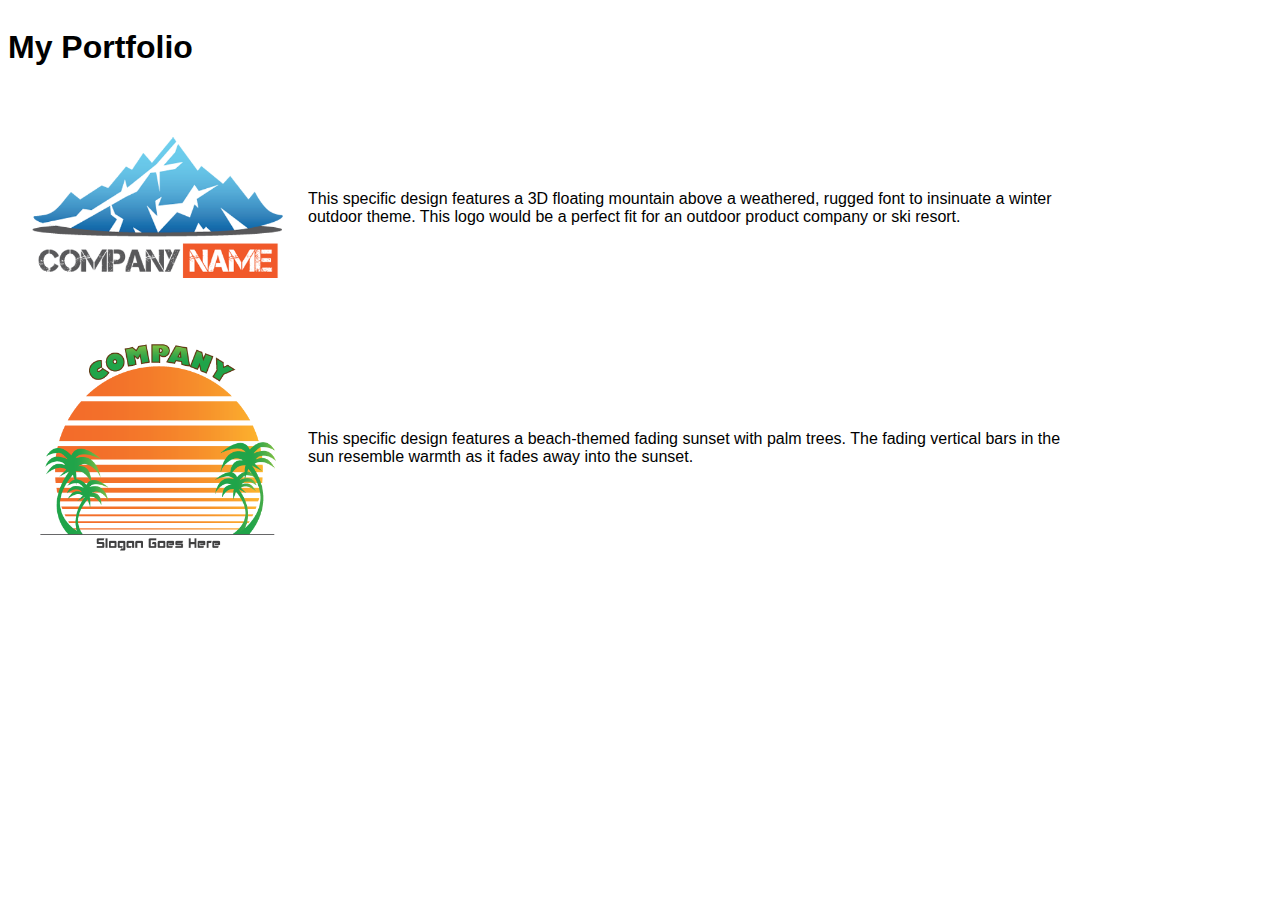
<file: link-to-a-stylesheet/index.html>
<!DOCTYPE html>

<!-- Instructions: Add a link to the stylesheet 'styles.css' at the designated spot below. -->

<!-- Hints:

* sample link: <link href="path-to-stylesheet/stylesheet.css" rel="stylesheet">
* path to stylesheet: "css/styles.css"

-->

<html>
<head>
	<title>Link to a Stylesheet Quiz</title>
	<!-- the next line loads the tests for the Udacity Feedback extension -->
	<meta name="udacity-grader" content="http://udacity.github.io/fend/lessons/L3/problem-set/10-link-to-a-stylesheet/tests.json">
	<link rel="stylesheet" type="text/css" href="css/styles.css">
	<!-- add link here -->
</head>
<body>
	<div class="container">
		<div class="portfolio">
			<h1>My Portfolio</h1>
			<div class="item">
				<img src="img/out-cold.png" width="300">
				<span>This specific design features a 3D floating mountain above a weathered, rugged font to insinuate a winter outdoor theme. This logo would be a perfect fit for an outdoor product company or ski resort.</span>
			</div>
			<div class="item">
				<img src="img/retro-beach.png" width="300">
				<span>This specific design features a beach-themed fading sunset with palm trees. The fading vertical bars in the sun resemble warmth as it fades away into the sunset.</span>
			</div>
		</div>
	</div>
</body>
</html>
</file>
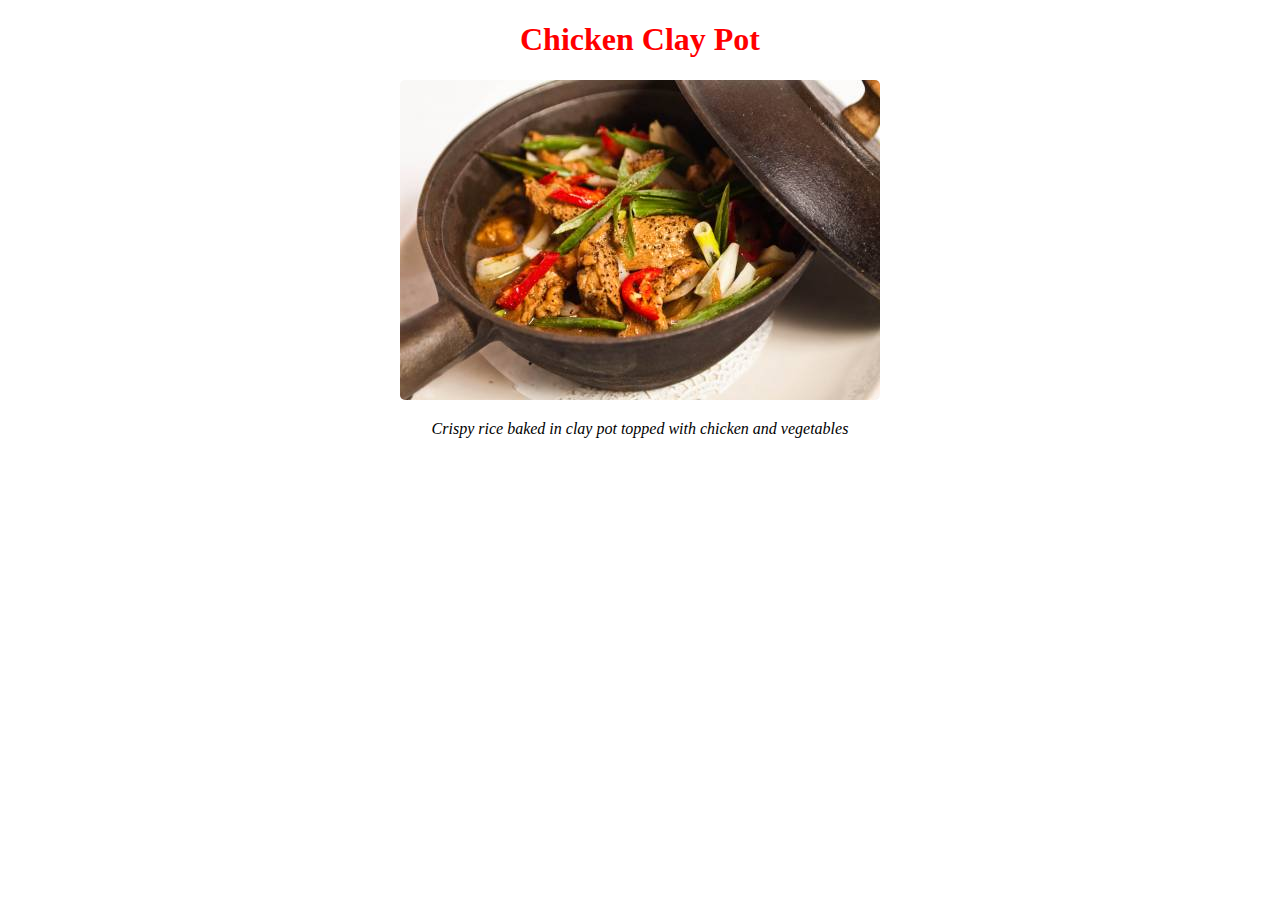
<file: writing-selectors/index.html>
<!DOCTYPE html>
<html>
<head>
	<title>Writing Selectors Quiz</title>
	<!-- the next line loads the tests for the Udacity Feedback extension -->
	<meta name="udacity-grader" content="http://udacity.github.io/fend/lessons/L3/problem-set/05-writing-selectors/tests.json">
	<style>
		/* missing id */ #menu{
			text-align: center;
		}
		/* missing class */.item{
			color: red;
		}
		/* missing class */ .picture{
			border-radius: 5px;
		}
		/* missing class */ .description{
			font-style: italic;
		}
	</style>
</head>
<body>
	<div id="menu">
		<h1 class="item">Chicken Clay Pot</h1>
		<img src="img/clay-pot.jpg" alt="clay pot" class="picture">
		<p class="description">Crispy rice baked in clay pot topped with chicken and vegetables</p>
	</div>
</body>
</html>
</file>
<file: link-to-a-stylesheet/css/styles.css>
body {
	font-family: 'Roboto', sans-serif;
}
.container {
	display: flex;
	flex-wrap: wrap;
}
.menu {
	width: 15%;
}
.portfolio {
	width: 85%;
}
.item {
	width: 100%;
	clear: both;
}
.item img {
	float: left
}
.item span {
	display: table-cell;
	vertical-align: middle;
	height: 240px;
}
</file>
